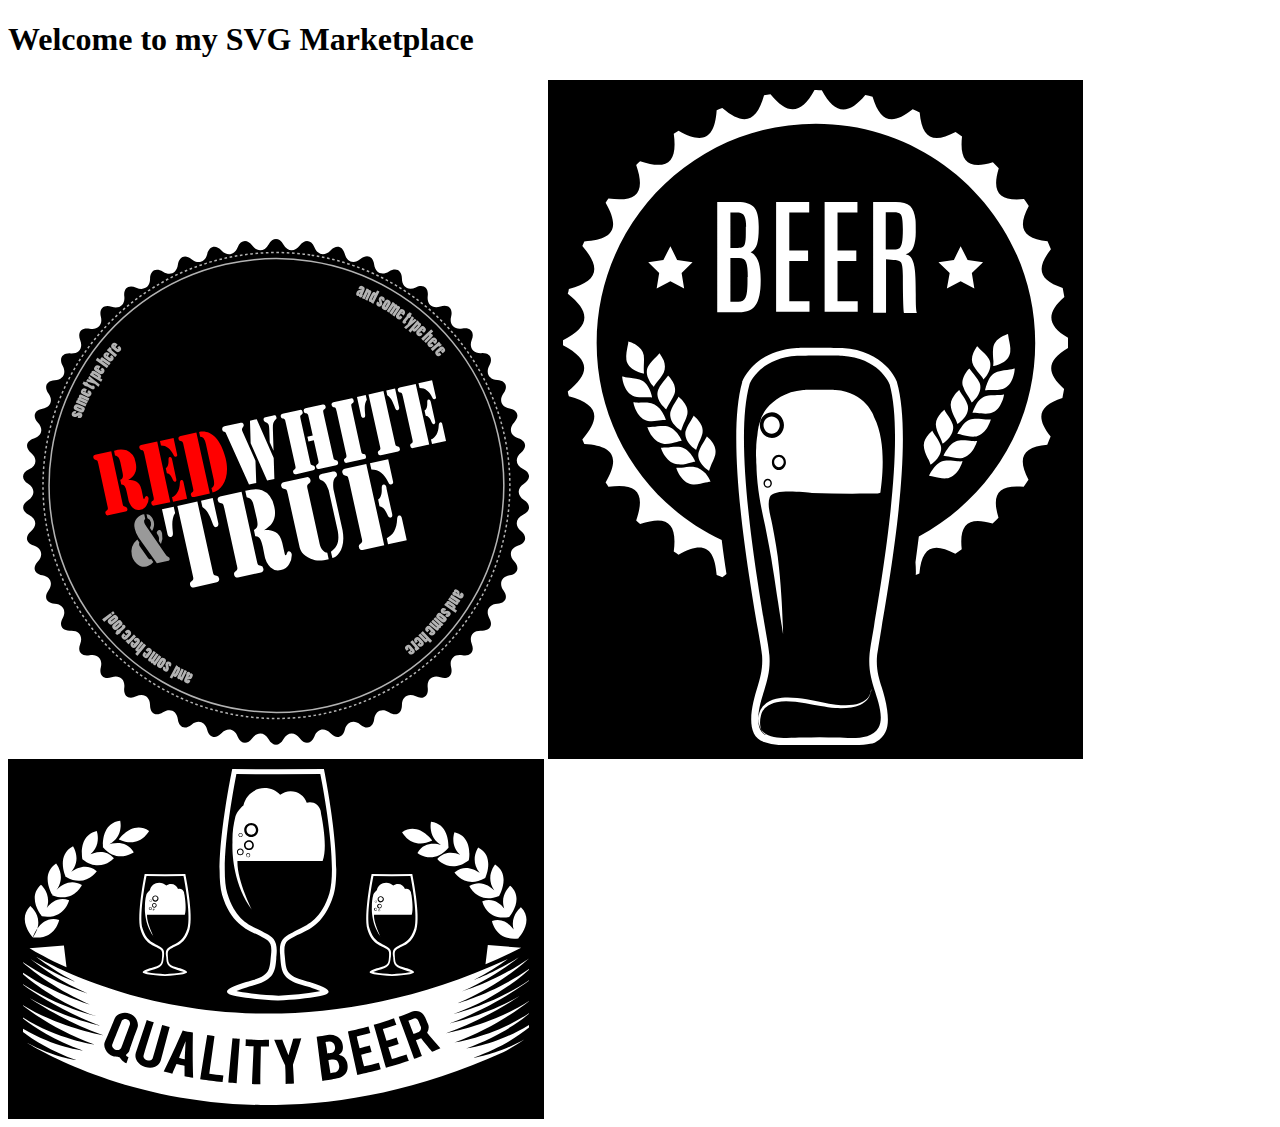
<file: index.html>
<!DOCTYPE html>
<html lang="en" dir="ltr">
<head>
    <meta charset="utf-8">
    <meta name="viewpoint" content="width=device-width,initial-scale=1.0">
    <meta http-equiv="X-UA-Compatible" content="ie=edge">

    <link rel="stylesheet" href="css/main.css">
    <title>My Awesomw SVG Project</title>
</head>
<body>
    <main class="wrapper">
      <h1>Welcome to my SVG Marketplace</h1>

      <div class="img-wrapper">
      <img id="svgGraphic" src="images/badge.svg" alt="svg image" class="svg svg-graphic">
      </div>

      <!-- using inline SVG files -->

      <div class="img-wrapper black-bg">
        <svg version="1.1" id="beerGraphic" xmlns="http://www.w3.org/2000/svg" xmlns:xlink="http://www.w3.org/1999/xlink" x="0px"
        	 y="0px" viewBox="0 0 180.3 233.8" style="enable-background:new 0 0 180.3 233.8;" xml:space="preserve">
        <style type="text/css">
        	.st0{fill:#FFFFFF;}
        	#beerGraphic { cursor: pointer; }
        </style>
        <path id="bottle" class="st0" d="M97.5,233.8c-1.9,0-3.9,0-6-0.1c-2,0.1-4,0.1-5.9,0.1c-4.6,0-9.6,0.2-13.9-1.3
        	c-7.3-2.4-4.1-13.9-2.4-19.4c1.1-3.6,2-6.9,1.7-11.3c-0.1-1.4-0.7-5-1.6-10c-3.7-21.8-11.3-67.1-5.5-87.6l0-0.1
        	c0.2-0.5,4.3-11.2,19.5-12.1c1.3-0.1,4.4-0.1,7.6-0.1l0.5,0l0.5,0c3.2,0,6.3,0.1,7.6,0.1c15.2,0.9,19.4,11.6,19.5,12.1l0,0.1
        	c5.8,20.5-1.8,65.8-5.5,87.6c-0.8,5-1.4,8.6-1.6,10c-0.4,4.4,0.6,7.8,1.7,11.3c0.7,2.4,1.5,4.9,1.9,8c0.6,4.6,0.5,8.7-3.9,11.3
        	C111.3,232.8,109.4,233.8,97.5,233.8z M91.5,230.8c2.1,0.1,4.1,0.1,6,0.1c4.5,0,12.2,1.3,15-3.5c2.1-3.7-0.3-9.8-1.4-13.4
        	c-1.1-3.7-2.2-7.4-1.8-12.4c0.1-1.6,0.7-5.2,1.6-10.3c3.3-19.9,11.1-66.3,5.6-86.3c-0.3-0.8-4.1-9.4-17-10.2
        	c-1.2-0.1-4.3-0.1-7.5-0.1h-0.5h-0.5c-3.2,0-6.2,0.1-7.5,0.1c-12.9,0.8-16.7,9.3-17,10.2c-5.6,20,2.2,66.4,5.5,86.3
        	c0.9,5.1,1.5,8.7,1.6,10.3c0.4,5-0.7,8.7-1.8,12.4c-1.2,4-4,11.6-0.2,15.1c3,2.7,10.1,1.8,13.8,1.8
        	C87.5,230.9,89.5,230.9,91.5,230.8z M109.9,213.6c0,0.2-0.2,1.2-0.3,1.5c-0.2,0.6-0.6,1.3-1.2,2c-0.7,0.6-1.6,1.2-2.7,1.6
        	c-2.2,0.8-5.2,0.8-8.4,0.5c-3.2-0.3-6.6-1.3-10.4-1.9c-3.8-0.6-7.5-1-10.9-0.2c-1.7,0.4-3.3,1.2-4.3,2.3l-0.4,0.4
        	c-0.1,0.1-0.2,0.3-0.3,0.4c-0.2,0.3-0.4,0.6-0.6,0.9c-0.3,0.7-0.5,1.3-0.6,1.9c-0.4,2.5,0.1,4.5,0.9,5.7c0.2,0.3,0.4,0.5,0.6,0.7
        	c0.2,0.2,0.4,0.3,0.5,0.4c0.3,0.2,0.5,0.2,0.5,0.2c0.1,0-0.8-0.3-1.4-1.5c-0.6-1.2-0.9-3.1-0.3-5.4c0.1-0.6,0.3-1.1,0.6-1.6
        	c0.1-0.3,0.3-0.5,0.5-0.7l0.3-0.4l0.4-0.3c1-0.9,2.3-1.5,3.8-1.8c3-0.6,6.6-0.2,10.3,0.4c1.8,0.3,3.6,0.7,5.4,1
        	c1.7,0.3,3.5,0.6,5.2,0.7c3.3,0.2,6.5-0.1,8.8-1.1c1.2-0.5,2.1-1.3,2.8-2.1c0.6-0.8,0.9-1.6,1-2.3
        	C109.9,214.8,110,213.8,109.9,213.6c0.1-0.3,0.1-0.5,0.1-0.5S110,213.2,109.9,213.6z M77.3,119.5c0-1.7-1.3-3.1-2.9-3.1
        	c-1.6,0-2.9,1.4-2.9,3.1c0,1.7,1.3,3.1,2.9,3.1C76,122.6,77.3,121.2,77.3,119.5z M73,139.2c-0.5,0-1,0.5-1,1.1c0,0.6,0.4,1.1,1,1.1
        	c0.5,0,1-0.5,1-1.1C74,139.6,73.5,139.2,73,139.2z M77,130.9c-0.9,0-1.7,0.8-1.7,1.8c0,1,0.8,1.8,1.7,1.8c0.9,0,1.7-0.8,1.7-1.8
        	C78.7,131.7,77.9,130.9,77,130.9z M111,116.8L111,116.8c-0.1-0.5-3.1-9.1-13.8-9.8c-0.9-0.1-3.1-0.1-5.4-0.1h-0.3h-0.4
        	c-2.3,0-4.5,0-5.4,0.1c-6.5,0.5-10.7,3.8-13,6.5c-0.4,0.4-1.8,2.7-2.1,3.7c-0.4,1.2-0.8,2.5-0.9,3.1c-0.2,0.9-0.3,1.9-0.4,2.9
        	c-0.2,1.3-0.4,2.8-0.4,4.5c-0.1,1.2-0.1,2.6,0,3.9c0,0.8,0,1.7,0.1,2.5c0,1.9,0.2,4,0.4,6.2c0.5,4.8,1.5,9.9,2.7,15.2
        	c1,5.3,2.1,10.3,2.7,14.9c0.8,4.6,1.3,8.8,1.9,12.3c0.5,3.5,1,6.4,1.3,8.3c0.3,2,0.5,3.1,0.5,3.1s0-1.1-0.1-3.1
        	c-0.1-2-0.2-4.9-0.4-8.4c-0.2-3.6-0.5-7.8-1-12.5c-0.4-4.7-1.4-9.9-2.4-15.2c-0.5-2.8-1.9-6.8-0.9-9.6c1.1-3.3,12.5-1.7,15.1-1.6
        	c6.5,0.2,13.1,0.3,19.6,0.2c0.4,0,4.7,0.2,4.8-0.4C113.4,141.6,115.9,126.4,111,116.8z M70.2,119.5c0-2.6,1.9-4.6,4.3-4.6
        	c2.4,0,4.3,2.1,4.3,4.6c0,2.6-1.9,4.6-4.3,4.6C72.1,124.1,70.2,122.1,70.2,119.5z M73,141.8c-0.8,0-1.5-0.7-1.5-1.6
        	c0-0.9,0.7-1.6,1.5-1.6c0.8,0,1.5,0.7,1.5,1.6C74.5,141.1,73.8,141.8,73,141.8z M77,135.5c-1.4,0-2.5-1.2-2.5-2.7
        	c0-1.5,1.1-2.7,2.5-2.7c1.4,0,2.5,1.2,2.5,2.7C79.5,134.2,78.4,135.5,77,135.5z"/>
        <path id="rGrain" class="st0" d="M146.2,117.3c1.7-0.2,3.3,0.1,4.5,0.2c1.2,0.1,1.9,0,1.9,0c0-0.1-0.5,1.7-1.5,3.2
        	c-1,1.5-2.6,2.8-4.3,2.9c-1.7,0.1-3.3-0.4-4.4-0.6c-1.1-0.3-1.8-0.3-1.8-0.3c0,0,0.7-1.5,1.7-2.8
        	C143.1,118.6,144.5,117.5,146.2,117.3z M137.4,127.6c-1,1.3-1.7,2.8-1.7,2.8c0,0,0.7,0.1,1.8,0.3c1.1,0.2,2.7,0.7,4.4,0.6
        	c1.7-0.1,3.3-1.4,4.3-2.9c1-1.5,1.5-3.2,1.5-3.2c0,0-0.7,0.1-1.9,0c-1.2-0.1-2.8-0.4-4.5-0.2C139.8,125.1,138.5,126.2,137.4,127.6z
        	 M132.2,134.8c-1,1.3-1.7,2.8-1.7,2.8c0,0,0.7,0.1,1.8,0.3c1.1,0.2,2.7,0.7,4.4,0.6c1.7-0.1,3.3-1.4,4.3-2.9c1-1.5,1.5-3.2,1.5-3.2
        	c0,0-0.7,0.1-1.9,0c-1.2-0.1-2.8-0.4-4.5-0.2C134.6,132.4,133.2,133.5,132.2,134.8z M147.3,112.2c-0.8,1.4-1.3,3-1.3,2.9
        	c0,0,0.7,0,1.8,0.1c1.1,0.1,2.8,0.4,4.5,0.1c1.7-0.3,3.1-1.7,3.9-3.4c0.9-1.6,1.1-3.4,1.1-3.3c0,0-0.7,0.2-1.9,0.2
        	c-1.2,0.1-2.8-0.1-4.5,0.3C149.4,109.5,148.1,110.8,147.3,112.2z M160.4,102.7c0.7-1.7,0.7-3.5,0.7-3.4c0,0-0.7,0.2-1.8,0.4
        	c-1.1,0.2-2.8,0.3-4.4,0.8c-1.6,0.5-2.7,1.9-3.4,3.5c-0.7,1.5-1,3.1-1,3.1c0,0,0.7-0.1,1.8-0.1c1.1,0,2.8,0.1,4.5-0.4
        	C158.6,106,159.8,104.5,160.4,102.7z M140,117.4c0.5,1,0.6,1.7,0.7,1.7c0,0,1.4-0.9,2.4-2.2c1-1.3,1.7-3,1.2-4.6
        	c-0.5-1.6-1.5-2.9-2.1-3.8c-0.6-0.9-0.9-1.5-0.9-1.5c0,0-1.1,0.9-1.9,2.1c-0.9,1.2-1.4,2.7-1,4.3C138.7,115,139.5,116.4,140,117.4z
        	 M134.7,124.4c0.5,1,0.6,1.7,0.7,1.7c0,0,1.4-0.9,2.4-2.2c1-1.3,1.7-3,1.2-4.6c-0.5-1.6-1.5-2.9-2.1-3.8c-0.6-0.9-0.9-1.5-0.9-1.5
        	c0,0-1.1,0.9-1.9,2.1c-0.9,1.2-1.4,2.7-1,4.3C133.4,122,134.3,123.4,134.7,124.4z M130.4,131.9c0.5,1,0.6,1.7,0.7,1.7
        	c0,0,1.4-0.9,2.4-2.2c1-1.3,1.7-3,1.2-4.6c-0.5-1.6-1.5-2.9-2.1-3.8c-0.6-0.9-0.9-1.5-0.9-1.5c0,0-1.1,0.9-1.9,2.1
        	c-0.9,1.2-1.4,2.7-1,4.3C129.1,129.5,129.9,130.9,130.4,131.9z M144.9,109.8c0.6,1,0.8,1.6,0.9,1.6c0,0,1.2-1,2.1-2.4
        	c0.9-1.4,1.3-3.2,0.6-4.7c-0.7-1.5-1.8-2.7-2.5-3.6c-0.7-0.9-1.1-1.4-1.1-1.4c0,0-1,1-1.7,2.3c-0.7,1.3-1.1,2.9-0.4,4.4
        	C143.3,107.6,144.3,108.9,144.9,109.8z M150,103.2c0,0,1.1-1.1,1.8-2.6c0.7-1.5,0.9-3.3,0.1-4.7c-0.8-1.4-2.1-2.5-2.9-3.2
        	c-0.8-0.8-1.2-1.3-1.3-1.3c0,0-0.9,1.2-1.4,2.5c-0.6,1.4-0.7,3,0.1,4.4c0.8,1.4,1.9,2.6,2.6,3.5C149.7,102.6,150,103.3,150,103.2z
        	 M153.4,98.5c0,0,1.7-0.3,3.1-1.1c1.5-0.8,2.8-2.2,3-4c0.2-1.7-0.3-3.4-0.5-4.5c-0.2-1.2-0.3-1.9-0.3-1.9c0,0-1.5,0.4-2.7,1.3
        	c-1.3,0.8-2.4,2.1-2.6,3.8c-0.2,1.7,0,3.4,0.1,4.6C153.5,97.8,153.4,98.5,153.4,98.5z"/>
        <path id="lGrain" class="st0" d="M36.1,126.2c-1.7-0.1-3.3-1.3-4.4-2.8c-1.1-1.5-1.6-3.2-1.6-3.2c0,0,0.7,0.1,1.9-0.1
        	c1.2-0.1,2.8-0.4,4.5-0.3c1.7,0.1,3.1,1.2,4.2,2.5c1,1.3,1.7,2.8,1.7,2.8c0,0-0.7,0.1-1.8,0.4C39.5,125.7,37.9,126.3,36.1,126.2z
        	 M45.4,132.9c1.1-0.3,1.8-0.3,1.8-0.4c0,0-0.7-1.5-1.7-2.8c-1-1.3-2.5-2.4-4.2-2.5c-1.7-0.1-3.3,0.2-4.5,0.3c-1.2,0.1-1.9,0-1.9,0.1
        	c0-0.1,0.5,1.7,1.6,3.1c1.1,1.5,2.6,2.7,4.4,2.8C42.8,133.7,44.3,133.2,45.4,132.9z M46.8,134.4c-1.7-0.1-3.3,0.2-4.5,0.3
        	c-1.2,0.1-1.9,0-1.9,0.1c0-0.1,0.5,1.7,1.6,3.1c1.1,1.5,2.6,2.7,4.4,2.8c1.7,0.1,3.3-0.5,4.4-0.7c1.1-0.3,1.8-0.3,1.8-0.4
        	c0,0-0.7-1.5-1.7-2.8C49.9,135.7,48.5,134.6,46.8,134.4z M34.9,117.8c1.1-0.2,1.8-0.1,1.8-0.2c0,0-0.5-1.5-1.4-2.9
        	c-0.9-1.4-2.2-2.6-3.8-3c-1.7-0.3-3.3-0.2-4.5-0.2c-1.2,0-1.9-0.2-1.9-0.1c0,0,0.3,1.7,1.2,3.3c0.9,1.6,2.3,3,4,3.3
        	C32.1,118.3,33.7,117.9,34.9,117.8z M30,109.6c1.2,0,1.8,0.1,1.8,0c0,0-0.3-1.6-1-3c-0.7-1.5-1.8-2.9-3.5-3.4
        	c-1.6-0.5-3.3-0.5-4.4-0.7c-1.2-0.1-1.8-0.4-1.8-0.3c0,0,0.1,1.7,0.8,3.4c0.7,1.7,1.9,3.2,3.6,3.7C27.2,109.7,28.9,109.6,30,109.6z
        	 M39.7,119.4c1,1.3,2.5,2.1,2.4,2.1c0,0,0.2-0.7,0.6-1.7c0.4-1,1.2-2.5,1.6-4c0.4-1.6-0.2-3.1-1.1-4.3c-0.8-1.2-2-2.1-2-2.1
        	c0,0-0.3,0.6-0.9,1.5c-0.6,1-1.5,2.3-2,3.9C38,116.4,38.6,118.1,39.7,119.4z M45.1,126.2c1,1.3,2.5,2.1,2.4,2.1c0,0,0.2-0.7,0.6-1.7
        	c0.4-1,1.2-2.5,1.6-4c0.4-1.6-0.2-3.1-1.1-4.3c-0.8-1.2-2-2.1-2-2.1c0,0-0.3,0.6-0.9,1.6c-0.6,1-1.5,2.3-2,3.9
        	C43.4,123.2,44,124.9,45.1,126.2z M53.3,125.7c-0.8-1.2-2-2.1-2-2.1c0,0-0.3,0.6-0.9,1.6c-0.6,1-1.5,2.3-2,3.9
        	c-0.5,1.6,0.2,3.3,1.3,4.6c1,1.3,2.5,2.1,2.4,2.1c0,0,0.2-0.7,0.6-1.7c0.4-1,1.2-2.5,1.6-4C54.7,128.4,54.1,126.9,53.3,125.7z
        	 M34.7,111.5c0.9,1.4,2.2,2.4,2.1,2.4c0,0,0.2-0.6,0.8-1.6c0.6-1,1.5-2.3,2.1-3.8c0.6-1.5,0.2-3.1-0.5-4.4c-0.7-1.3-1.8-2.3-1.7-2.3
        	c0,0-0.3,0.6-1.1,1.4c-0.7,0.9-1.8,2.1-2.4,3.6C33.3,108.4,33.8,110.1,34.7,111.5z M32.4,105.8c0,0,0.3-0.6,1-1.5
        	c0.7-0.9,1.8-2.1,2.5-3.5c0.7-1.4,0.5-3,0-4.4c-0.6-1.3-1.5-2.5-1.5-2.5c0,0-0.4,0.5-1.2,1.3c-0.8,0.8-2,1.9-2.8,3.3
        	c-0.8,1.4-0.6,3.2,0.2,4.7C31.2,104.7,32.4,105.8,32.4,105.8z M25.7,100c1.5,0.8,3.2,1.1,3.2,1.1c0,0-0.1-0.7-0.1-1.9
        	c0-1.2,0.2-2.9,0-4.6c-0.3-1.7-1.4-2.9-2.7-3.7c-1.3-0.8-2.8-1.2-2.8-1.2c0,0,0,0.7-0.3,1.9c-0.2,1.2-0.6,2.8-0.4,4.6
        	C22.8,97.9,24.1,99.2,25.7,100z"/>
        <path id="bgShell" class="st0" d="M180.3,91.9c0-0.6,0-1.1,0-1.7c0-0.6,0-1.1,0-1.7c-7.7-4.4-8.1-9-1.5-14.7
        	c-0.2-1.1-0.4-2.1-0.6-3.2c-8.4-2.7-9.7-6.9-4.2-13.8c-0.4-1-0.8-1.9-1.2-2.9c-8.8-0.9-10.9-4.7-6.7-12.5c-0.5-0.9-1.1-1.7-1.7-2.5
        	c-8.9,0.9-11.6-2.5-9-11c-0.7-0.7-1.4-1.4-2.1-2.1c-8.6,2.7-12-0.2-11-9.2c-0.8-0.5-1.5-1.1-2.3-1.6c-8.1,4.3-12,2.2-12.8-7
        	c-0.8-0.4-1.7-0.7-2.5-1.1c-7.3,5.9-11.6,4.5-14.3-4.5c-0.9-0.2-1.7-0.4-2.6-0.6c-6.1,7.4-10.9,6.9-15.5-1.7c-0.7,0-1.3-0.1-2-0.1
        	c-0.2,0-0.4,0-0.6,0c-4.7,8.7-9.5,9.1-15.7,1.5c-0.8,0.1-1.5,0.3-2.3,0.4c-2.7,9.6-7.2,11-14.9,4.5c-0.7,0.3-1.3,0.5-2,0.8
        	c-0.7,10.1-4.8,12.3-13.6,7.3c-0.6,0.4-1.1,0.7-1.7,1.1c1.4,10.2-2.2,13.1-12,9.8c-0.5,0.4-0.9,0.9-1.4,1.3c3.4,9.8,0.4,13.4-9.9,12
        	c-0.3,0.5-0.7,1-1,1.5c5.2,9.1,2.9,13.2-7.6,13.8c-0.2,0.5-0.5,1.1-0.7,1.6c6.9,8,5.5,12.6-4.8,15.4c-0.1,0.6-0.2,1.2-0.4,1.7
        	c8.4,6.6,7.9,11.6-1.7,16.5c0,0.3,0,0.6,0,0.9c0,0.3,0,0.6,0,0.9c9.5,5,10,9.9,1.7,16.5c0.1,0.6,0.2,1.2,0.4,1.7
        	c10.3,2.8,11.7,7.4,4.8,15.4c0.2,0.5,0.5,1.1,0.7,1.6c10.5,0.6,12.8,4.8,7.6,13.8c0.3,0.5,0.7,1,1,1.5c10.3-1.4,13.3,2.2,9.9,12
        	c0.4,0.4,0.9,0.9,1.4,1.3c9.7-3.3,13.3-0.4,12,9.8c0.6,0.4,1.1,0.7,1.7,1.1c8.8-5,12.9-2.8,13.6,7.3c0.7,0.3,1.3,0.5,2,0.8
        	c0.5-0.4,1-0.8,1.5-1.2c-0.6-3.9-1.2-7.9-1.7-12.1C30.2,148.1,12,121.2,12,90.2C12,47,47,12,90.2,12c43.2,0,78.2,35,78.2,78.2
        	c0,29.9-16.8,55.8-41.5,69c-0.4,3.1-0.8,6.2-1.2,9.2c0.1,1.5,0.2,3.1,0.1,4.6c0.4-0.2,0.9-0.4,1.3-0.6c0.8-9.2,4.7-11.4,12.8-7
        	c0.8-0.5,1.6-1.1,2.3-1.6c-1-9,2.4-11.8,11-9.2c0.7-0.7,1.4-1.4,2.1-2.1c-2.6-8.5,0.1-11.9,9-11c0.6-0.8,1.1-1.7,1.7-2.5
        	c-4.1-7.8-2.1-11.7,6.7-12.5c0.4-1,0.8-1.9,1.2-2.9c-5.5-6.9-4.2-11.1,4.2-13.8c0.2-1.1,0.4-2.1,0.6-3.2
        	C172.1,100.8,172.6,96.3,180.3,91.9z"/>
        <g id="beer">
        	<g>
        		<path class="st0" d="M55.1,39.9h7.1c3,0,5,0.7,6,2c1.1,1.3,1.6,3.6,1.6,6.8v0.8c0,2.3-0.2,4.1-0.6,5.5c-0.4,1.3-1.2,2.3-2.3,2.9
        			c2.4,1,3.6,4.1,3.6,9.5v0.8c0,3.9-0.6,6.8-1.8,8.5c-1.1,1.7-3.1,2.6-6,2.6h-7.7V39.9z M65.3,48.8c0,0,0-0.1,0-0.1
        			c0-2.6-0.5-4.2-1.4-4.6c-0.4-0.2-1.1-0.4-1.9-0.4h-2.3v12.6h2.6c0.9,0,1.5-0.1,1.9-0.4c0.4-0.3,0.7-0.9,0.8-1.7
        			c0.2-0.9,0.2-2.3,0.2-4.2V48.8z M65.9,66.7c0-2.5-0.2-4.3-0.6-5.3c-0.4-1-1.2-1.5-2.5-1.5h-3.1v15.6h2.8c1.3,0,2.2-0.5,2.6-1.5
        			c0.5-1,0.7-3,0.7-5.9V66.7z"/>
        	</g>
        	<g>
        		<path class="st0" d="M76,39.9h11.8v3.8h-7.1v13.5h6.7v3.8h-6.7v14.3h7.2v3.8H76V39.9z"/>
        	</g>
        	<g>
        		<path class="st0" d="M93.3,39.9H105v3.8h-7.1v13.5h6.7v3.8h-6.7v14.3h7.2v3.8H93.3V39.9z"/>
        	</g>
        	<g>
        		<path class="st0" d="M110.5,39.9h8.2c2.3,0,4,0.5,5.1,1.5c1,1,1.6,2.6,1.9,4.9c0.1,1,0.1,2.4,0.1,4.5c0,2-0.3,3.7-0.8,5.1
        			c-0.5,1.4-1.5,2.3-2.8,2.7c1,0.2,1.7,0.7,2.2,1.6c0.5,0.9,0.9,2.3,1.1,4.2c0.2,1.9,0.3,4.7,0.3,8.5c0,3.7,0.1,5.9,0.4,6.6h-4.6
        			c-0.2-0.5-0.4-4.9-0.4-13.3c0-2.8-0.3-4.5-0.8-4.9c-0.6-0.5-1.4-0.7-2.5-0.7l-2.7-0.2v19h-4.6V39.9z M121.2,49.6
        			c0-3-0.3-4.8-0.8-5.3c-0.5-0.5-1.3-0.7-2.4-0.7h-2.9v13.3h2.9c0.9,0,1.5-0.2,2-0.5c0.4-0.3,0.7-1,0.9-2c0.2-1,0.3-2.5,0.3-4.6
        			V49.6z"/>
        	</g>
        </g>
        <polygon id="lStar" class="st0" points="38.3,55.7 40.7,60.6 46.2,61.4 42.3,65.3 43.2,70.8 38.3,68.2 33.4,70.8 34.3,65.3
        	30.4,61.4 35.8,60.6 "/>
        <polygon id="rStar" class="st0" points="141.8,55.7 144.3,60.6 149.8,61.4 145.8,65.3 146.7,70.8 141.8,68.2 136.9,70.8 137.9,65.3
        	133.9,61.4 139.4,60.6 "/>
        <defs>
        	<script>
        		// stub
        	</script>
        </defs>
        </svg>
      </div>

      <div class="img-wrapper black-bg">
      <object data="images/qualityBeer.svg" type="image/svg+xml"></object>
      </div>

      <!-- end inline SVG -->

    </main>

    <!--always import or link your JavaScript at the bottom of the page-->
    <script src="js/main.js">  </script>
</body>
</html>
</file>
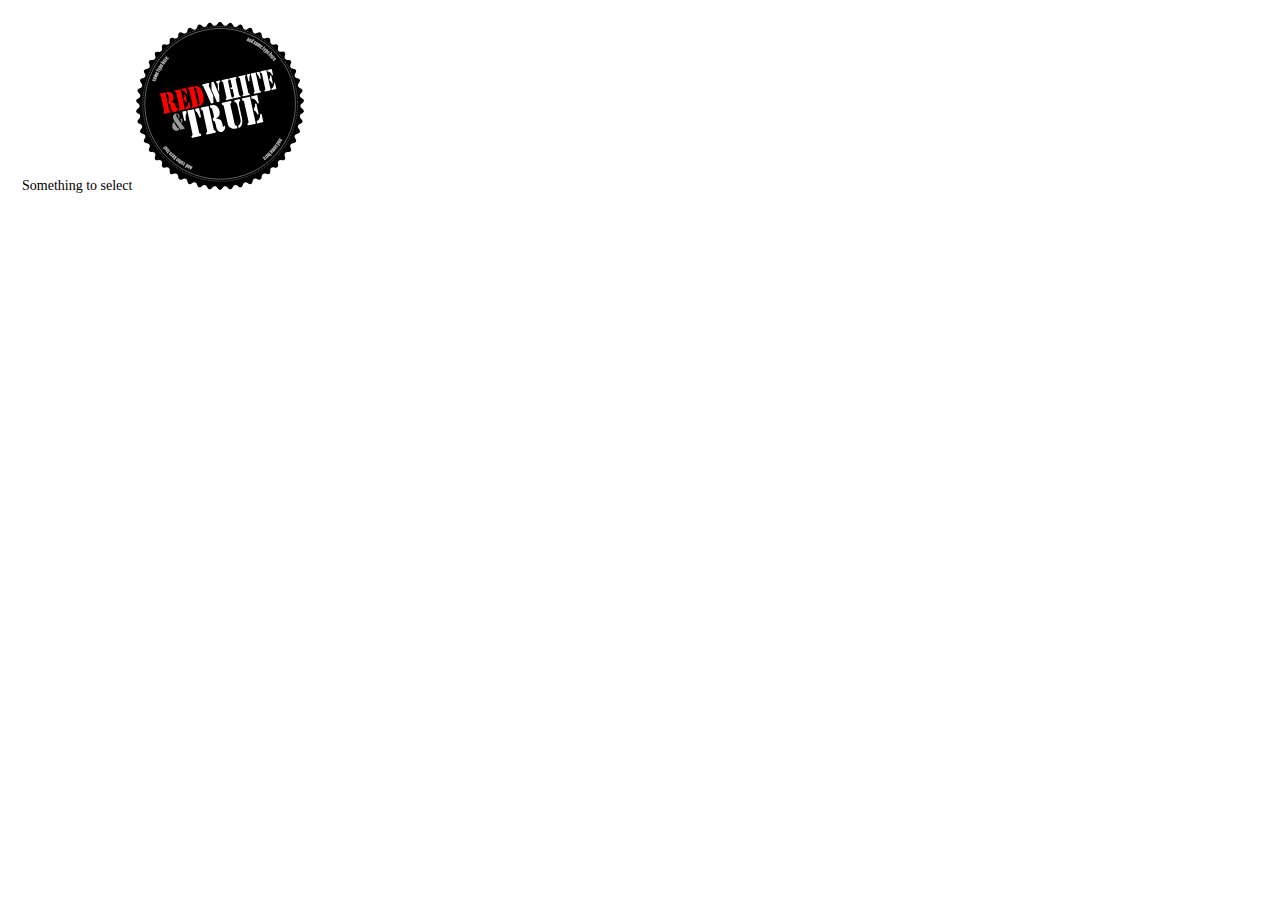
<file: test.html>
<!DOCTYPE html>
<html lang="en">
<head>
  <meta charset="UTF-8">
  <meta name="viewport" content="width=device-width, initial-scale=1.0">
  <meta http-equiv="X-UA-Compatible" content="ie=edge">
  <link rel="stylesheet" href="css/test.css">
  <title>Working with CSS</title>
</head>
<body>

  <main>
    <span> Something to select </span>
    <div class="wrapper svg-img" id="testSVG-img">
    <object data="images/badge.svg" type="image/svg+xml" class="svg-img"><object>
    </div>
  </main>

  <script src="js/test.js"></script>

</body>
</html>
</file>
<file: css/main.css>
.img-wrapper {
  display: inline-block;
  Width: 40%;
padding: 10px 15px;}

.img-wrapper img{
  width: 100%;
}

.black-bg { background-color: black; }

/* change the SVG graphic artwork with CSS! */

#lGrain:hover, #rGrain:hover {fill: red;}

#beerGraphic:hover #lGrain {fill: red;}
#beerGraphic:hover #rGrain {fill: red;}

#beerGraphic:hover #lStar {fill: yellow;}
#beerGraphic:hover #rStar {fill: yellow;}
</file>
<file: css/test.css>
body { font-size: 14px; padding: 1em;}

main span {cursor: pointer;}

.selected {color: green; padding-left: 0.5em; }

.selected:not(.wrapper)::before {
  content: '\2713';
}

object { width: 12em; }

.wrapper {display: inline-block;
          position: relative;
          cursor: pointer; }

.wrappper.selected::after {
  content: '\2713';
  font-size: 6em;
  position: absolute;
  top: -20px;
  right: -5px;
}

.wrapper > * {pointer-events: none;}
</file>
